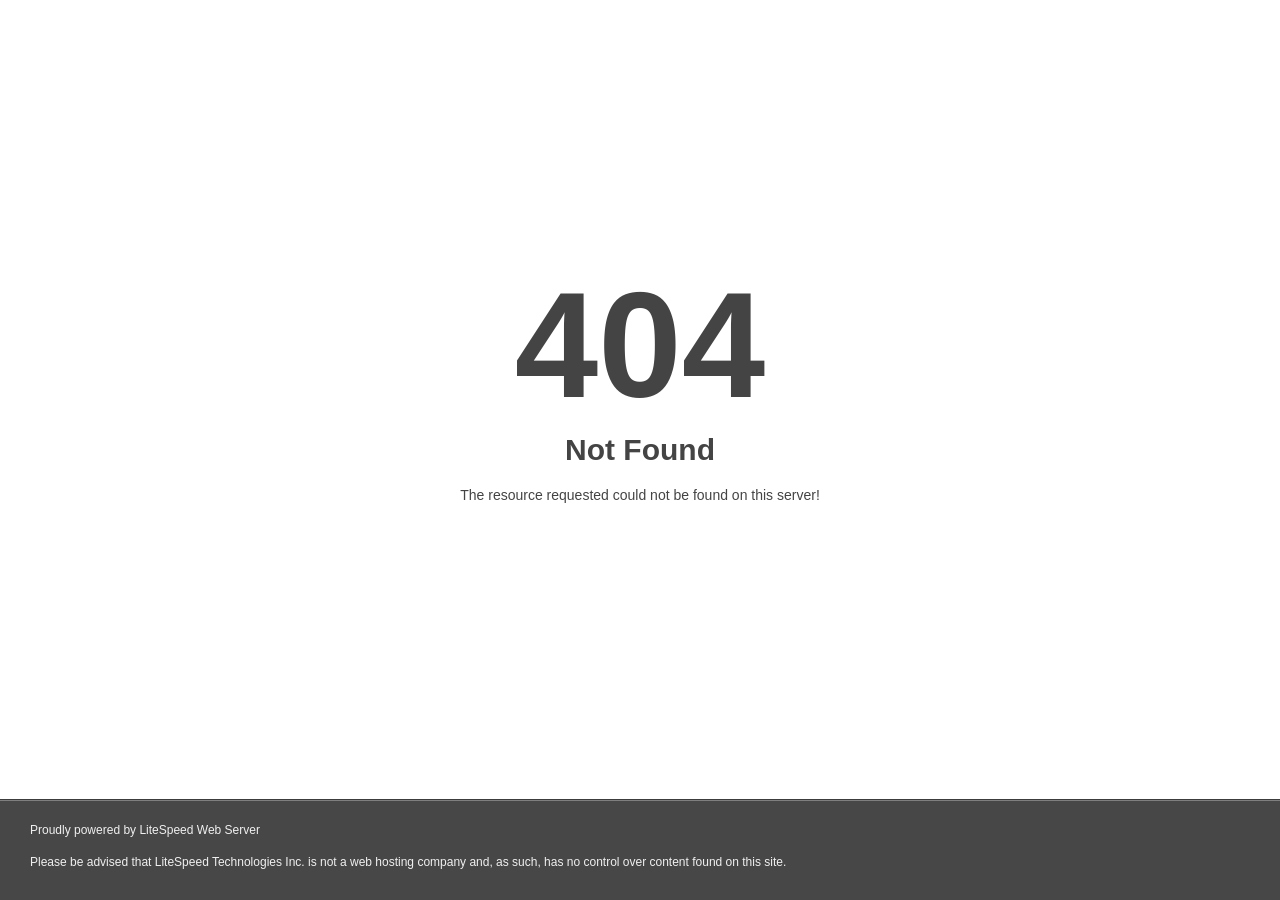
<file: img/shape/star.html>
<!DOCTYPE html>
<html style="height:100%">
<head>
<meta name="viewport" content="width=device-width, initial-scale=1, shrink-to-fit=no" />
<title> 404 Not Found
</title><style>@media (prefers-color-scheme:dark){body{background-color:#000!important}}</style></head>
<body style="color: #444; margin:0;font: normal 14px/20px Arial, Helvetica, sans-serif; height:100%; background-color: #fff;">
<div style="height:auto; min-height:100%; ">     <div style="text-align: center; width:800px; margin-left: -400px; position:absolute; top: 30%; left:50%;">
        <h1 style="margin:0; font-size:150px; line-height:150px; font-weight:bold;">404</h1>
<h2 style="margin-top:20px;font-size: 30px;">Not Found
</h2>
<p>The resource requested could not be found on this server!</p>
</div></div><div style="color:#f0f0f0; font-size:12px;margin:auto;padding:0px 30px 0px 30px;position:relative;clear:both;height:100px;margin-top:-101px;background-color:#474747;border-top: 1px solid rgba(0,0,0,0.15);box-shadow: 0 1px 0 rgba(255, 255, 255, 0.3) inset;">
<br>Proudly powered by LiteSpeed Web Server<p>Please be advised that LiteSpeed Technologies Inc. is not a web hosting company and, as such, has no control over content found on this site.</p></div></body></html>
</file>
